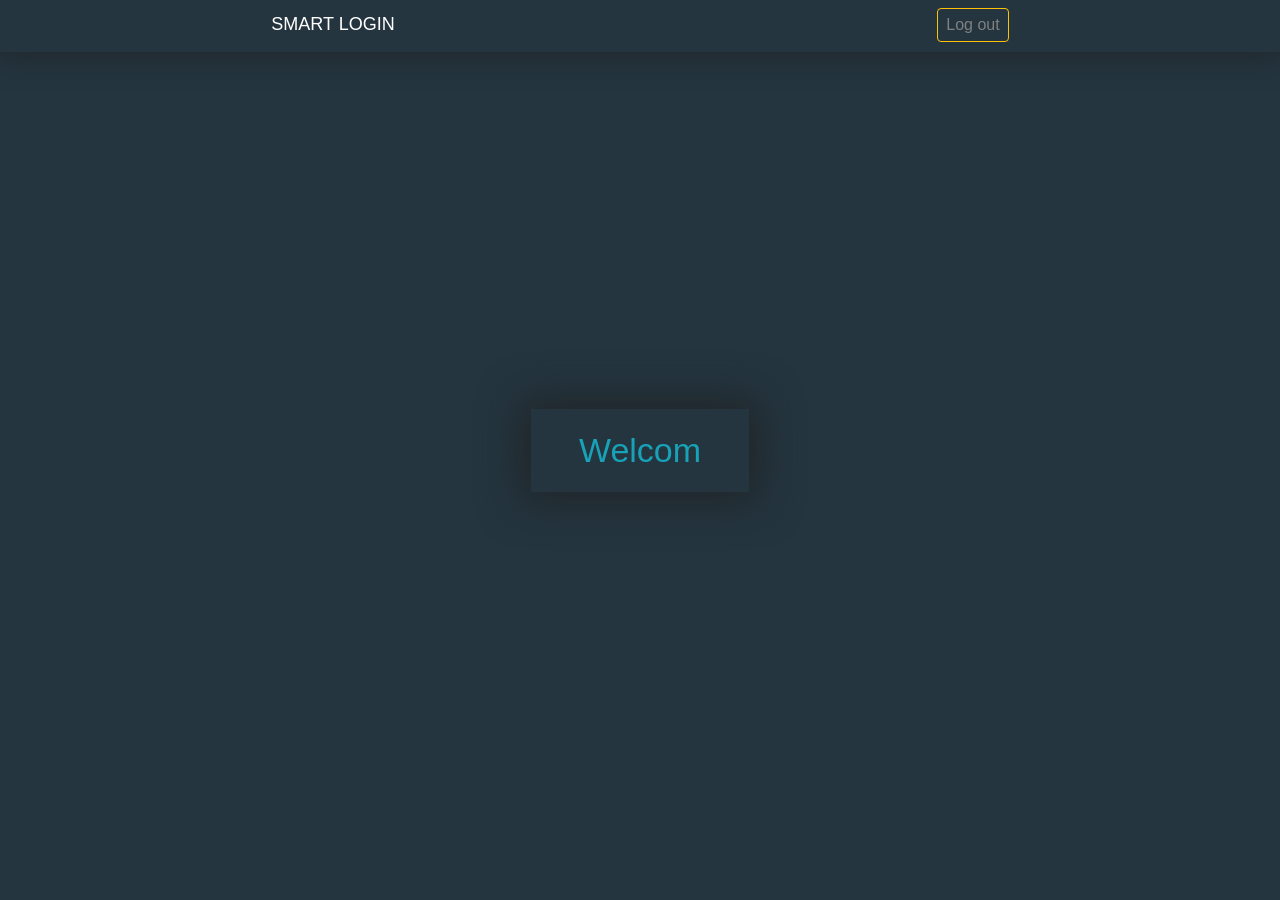
<file: home/index.html>
<!DOCTYPE html>
<html lang="en">
<head>
    <meta charset="UTF-8">
    <meta name="viewport" content="width=device-width, initial-scale=1.0">
    <title>home</title>

    <!-- bootstrap link -->
    <link rel="stylesheet" href="./css/bootstrap.min.css">

    <!-- css link -->
    <link rel="stylesheet" href="./css/style.css">

</head>
<body>
    


    <div id="home" class="vh-100 position-relative d-flex justify-content-center align-items-center ">
        <div class="navbar position-fixed fixed-top d-flex justify-content-around align-items-baseline py-xxl-3">
            <h1 class="text-white">SMART LOGIN</h1>
            <a href="../sign in/index.html" id="logOutBtn" class="btn border-1 border-warning py-1 px-2 py-xxl-2 px-xxl-3 rounded-1"> Log out</a>
        </div>
        <div class="welcomMsg py-2 px-4 py-lg-3 px-lg-5">
            <p class="m-auto">Welcom <span class="welcome"></span></p>
        </div>
    </div>





    <!-- bootstrap link -->
    <script src="./js/bootstrap.bundle.min.js"></script>

    <!-- js link -->
     <script src="./js/main.js"></script>

</body>
</html>
</file>
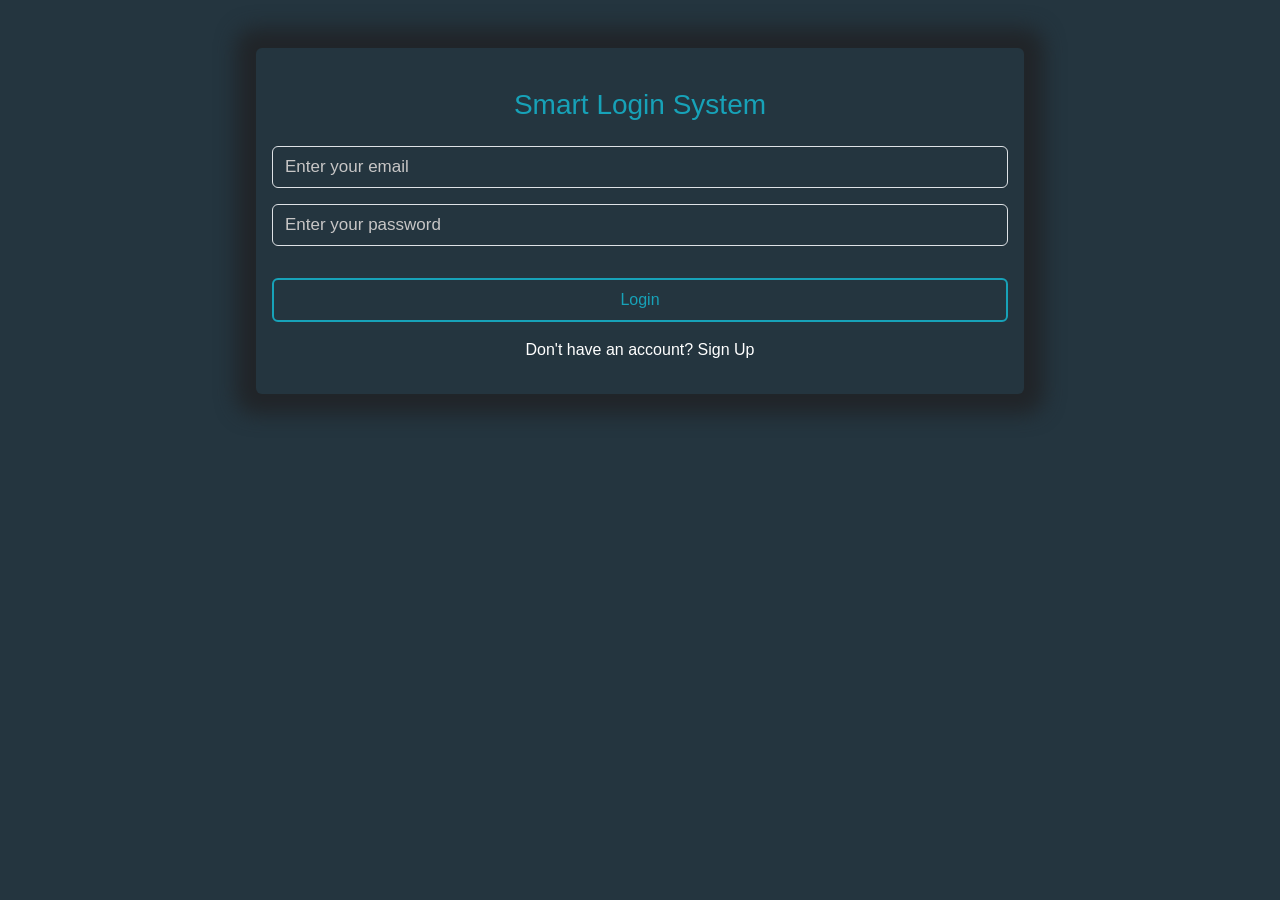
<file: sign in/index.html>
<!DOCTYPE html>
<html lang="en">
<head>
    <meta charset="UTF-8">
    <meta name="viewport" content="width=device-width, initial-scale=1.0">
    <title>Sign in</title>


    <!-- bootstrap link -->
    <link rel="stylesheet" href="./css/bootstrap.min.css">

    <!-- css link -->
    <link rel="stylesheet" href="./css/style.css">

</head>
<body>

    
    <form id="signInForm" class=" mx-auto mt-5 p-3 p-xxl-5 text-center rounded-2">
       
        <h1 class="my-4">Smart Login System</h1>

        <input type="email" id="userEmail" class="form-control my-3 py-1 py-lg-2" placeholder="Enter your email">
        <input type="password" id="userPassword" class="form-control my-3 py-1 py-lg-2" placeholder="Enter your password">

        <div class="alert alert-danger d-none" id="loginAlert">Incorrect email or password</div>
        
        <button class="w-100 mt-2 mt-lg-3 py-1 py-lg-2 rounded-2" type="submit">Login</button>

        <p class="text-white mt-3">Don't have an account? <a href="../sign up/index.html">Sign Up</a></p>
    
    </form>





    <!-- bootstrap link  -->
    <script src="./js/bootstrap.bundle.min.js"></script>

    <!-- js link -->
    <script src="./js/main.js"></script>

</body>
</html>
</file>
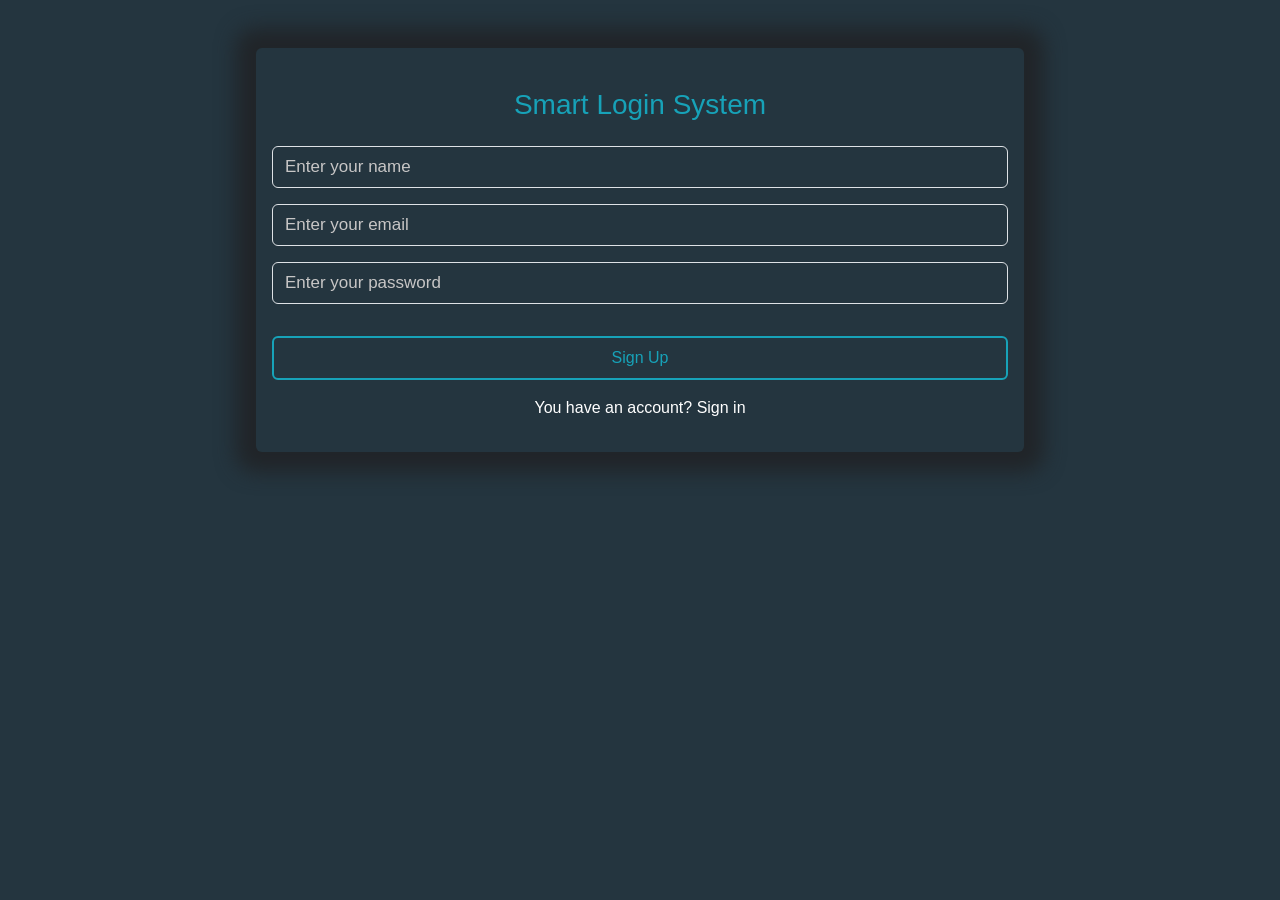
<file: sign up/index.html>
<!DOCTYPE html>
<html lang="en">
<head>
    <meta charset="UTF-8">
    <meta name="viewport" content="width=device-width, initial-scale=1.0">
    <title>Sign Up</title>

    <!-- bootstrap link -->
     <link rel="stylesheet" href="./css/bootstrap.min.css">

    <!-- css link -->
    <link rel="stylesheet" href="./css/style.css">

</head>
<body>
    
 
    <form id="signUpForm" class=" mx-auto mt-5 p-3 p-xxl-5 text-center rounded-2">
       
        <h1 class="my-4">Smart Login System</h1>

        <input type="text" id="userName" class="form-control my-3 py-1 py-lg-2" placeholder="Enter your name">
        <input type="email" id="userEmail" class="form-control my-3 py-1 py-lg-2" placeholder="Enter your email">
        <input type="password" id="userPassword" class="form-control my-3 py-1 py-lg-2" placeholder="Enter your password">

        <div class="alert alert-danger d-none" id="nameAlert">User name between 3 and 20 characters</div>
        <div class="alert alert-danger d-none" id="emailAlert">Please enter a valid email</div>
        <div class="alert alert-danger d-none" id="passwordAlert">- At least 8 characters <br/>- One uppercase at least <br/>- One lowercase letter at least <br/>- One special character at least <br/>- One number at least</div>
        <div class="alert alert-danger d-none" id="emailExist">Email is elready exist</div>
        <div class="alert alert-success d-none mt-3" id="successAlert"> Account created successfully!</div>
        
        <button class="w-100 mt-2 mt-lg-3 py-1 py-lg-2 rounded-2" type="submit"> Sign Up</button>

        <p class="text-white mt-3">You have an account? <a href="../sign in/index.html">Sign in</a></p>
    
    </form>

    <!-- bootstrap link -->
    <script src="./js/bootstrap.bundle.min.js"></script>

    <!-- js link -->
    <script src="./js/main.js"></script>

</body>
</html>
</file>
<file: home/css/style.css>
:root {
    --main-color: #24353F;
    --sec-color: #17A2B8;
}

* {
    margin: 0;
    padding: 0;
    box-sizing: border-box;
    font-family: "Titillium Web",sans-serif;
}

body {
    background-color: var(--main-color);
}

#home .navbar {
    box-shadow: 0 0 30px 3px;
}

#home .navbar a{
    transition: .5s all;
    color: gray;
}

#home .navbar a:hover {
    background-color:#ffc107 ;
    color:white;
}

#home .navbar h1 {
    font-size: 16px;
} 

#home .welcomMsg {
    box-shadow: 0 0 40px 10px;
}

#home .welcomMsg p {
    color:var(--sec-color);
    font-size: 24px;
}


@media screen and (min-width:992px) {
    #home .navbar h1 {
    font-size: 18px;
} 

#home .welcomMsg p {
    color:var(--sec-color);
    font-size: 34px;
}
}


@media screen and (min-width:1400px) {
    #home .navbar h1 {
    font-size: 22px;
} 

#home .welcomMsg p {
    color:var(--sec-color);
    font-size: 48px;
}
}
</file>
<file: sign in/css/style.css>
:root {
    --main-color: #24353F;
    --sec-color: #17A2B8;
}

* {
    margin: 0;
    padding: 0;
    box-sizing: border-box;
    font-family: "Titillium Web",sans-serif;
}

body {
    background-color: var(--main-color);
}


#signInForm{
    background-color: var(--main-color);
    box-shadow: 0 0 20px 20px ;
    width: 80%; 
}

#signInForm h1 {
    font-size: 20px;
    color: var(--sec-color);
}

#signInForm .form-control {
    background-color: var(--main-color); 
    color: white;
}

#signInForm .form-control:focus {
    box-shadow: none !important;
}

#signInForm .form-control::placeholder {
    color: rgb(199, 198, 198);
    font-size: 15px;
}

#signInForm button {
    background-color: var(--main-color); 
    color: var(--sec-color);
    border: 2px solid var(--sec-color);
    transition: .5s all;
}

#signInForm button:hover {
    background-color: var(--sec-color);
    color: white;
}

#signInForm a {
    text-decoration: none;
    color: white;
}

@media screen and (min-width:992px){
    #signInForm{ 
        width: 60%;
    }
    #signInForm h1{
        font-size: 28px;
    }
    #signInForm .form-control::placeholder {
        font-size: 17px;
    }
  
}

@media screen and (min-width:1400px) {
      #signInForm h1{
        font-size: 40px;
    }
        #signInForm p {
        font-size: 18px;
    }
        #signInForm button {
            font-size: 18px;
        }
}
</file>
<file: sign up/css/style.css>
:root {
    --main-color: #24353F;
    --sec-color: #17A2B8;
}

* {
    margin: 0;
    padding: 0;
    box-sizing: border-box;
    font-family: "Titillium Web",sans-serif;
}

body {
    background-color: var(--main-color);
}


#signUpForm{
    background-color: var(--main-color);
    box-shadow: 0 0 20px 20px ;
    width: 80%; 
}

#signUpForm h1 {
    font-size: 20px;
    color: var(--sec-color);
}

#signUpForm .form-control {
    background-color: var(--main-color); 
    color: white;
}

#signUpForm .form-control:focus {
    box-shadow: none !important;
}

#signUpForm .form-control::placeholder {
    color: rgb(199, 198, 198);
    font-size: 15px;
}

#signUpForm button {
    background-color: var(--main-color); 
    color: var(--sec-color);
    border: 2px solid var(--sec-color);
    transition: .5s all;
}

#signUpForm button:hover {
    background-color: var(--sec-color);
    color: white;
}

#signUpForm a {
    text-decoration: none;
    color: white;
}

@media screen and (min-width:992px){
    #signUpForm{ 
        width: 60%;
    }
    #signUpForm h1{
        font-size: 28px;
    }
    #signUpForm .form-control::placeholder {
        font-size: 17px;
    }
  
}

@media screen and (min-width:1400px) {
      #signUpForm h1{
        font-size: 40px;
    }
        #signUpForm p {
        font-size: 18px;
    }
        #signUpForm button {
            font-size: 18px;
        }
}
</file>
